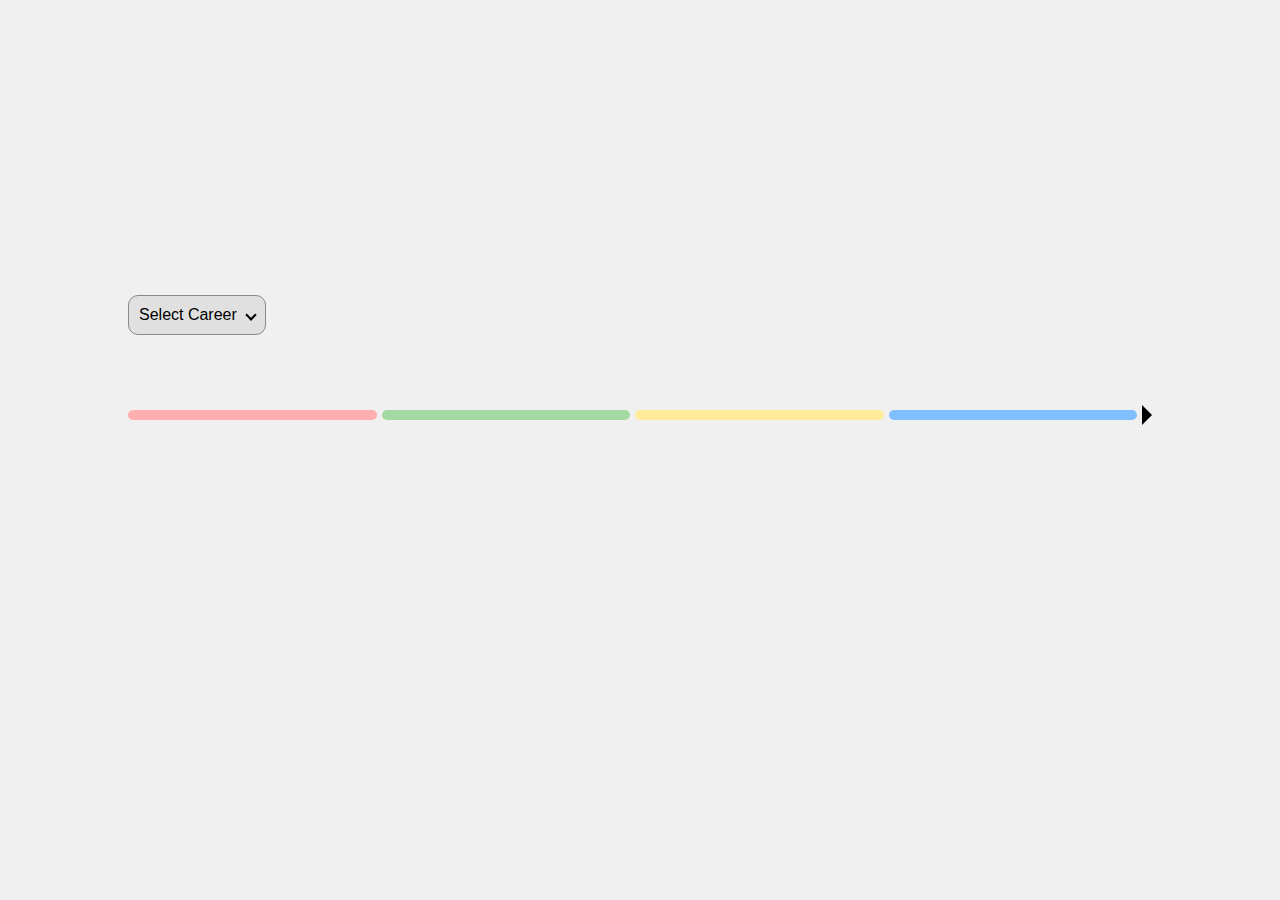
<file: revamp/PlanMe.html>
<!DOCTYPE html>
<html lang="en">
<head>
    <meta charset="UTF-8">
    <meta http-equiv="X-UA-Compatible" content="IE=edge">
    <meta name="viewport" content="width=device-width, initial-scale=1.0">
    <title>Interactive Timeline</title>
    <link rel="stylesheet" href="styles.css">
</head>
<body>
    <div class="container">
        <div class="dropdown">
            <button class="dropbtn">Select Career <span class="arrow-down"></span></button>
            <div class="dropdown-content">
                <a href="#" data-career="stem">STEM</a>
                <a href="#" data-career="humanities">Humanities</a>
                <a href="#" data-career="sports">Sports</a>
            </div>
        </div>
        <div class="timeline-container">
            <div class="timeline">
                <div class="segment" data-section="elementary" style="background-color: #ffafaf;"></div>
                <div class="segment" data-section="middle" style="background-color: #a4d9a4;"></div>
                <div class="segment" data-section="high" style="background-color: #ffeb99;"></div>
                <div class="segment" data-section="college" style="background-color: #80bfff;"></div>
                <div class="arrow"></div>
            </div>
            <div class="card" id="card">
                <h2 id="card-title"></h2>
                <ul id="card-content"></ul>
            </div>
        </div>
    </div>
    <script src="scripts.js"></script>
</body>
</html>
</file>
<file: revamp/styles.css>
body {
    display: flex;
    justify-content: center;
    align-items: flex-start;
    height: 100vh;
    margin: 0;
    background-color: #f0f0f0;
    font-family: Arial, sans-serif;
}

.container {
    position: relative;
    width: 80%;
    height: 80%; 
    display: flex;
    flex-direction: column;
    justify-content: center;
}

.dropdown {
    align-self: flex-start; 
    margin-bottom: 50px; 
}

.dropbtn {
    background-color: #e0e0e0;
    color: black;
    padding: 10px;
    font-size: 16px;
    border: none;
    cursor: pointer;
    border-radius: 10px;
    border: 1px solid #888;
    display: flex;
    align-items: center;
}

.arrow-down {
    border: solid black;
    border-width: 0 2px 2px 0;
    display: inline-block;
    padding: 3px;
    margin-left: 10px;
    transform: rotate(45deg);
    transition: transform 0.3s ease-in-out;
}

.dropdown-content {
    display: none;
    position: absolute;
    background-color: #f9f9f9;
    min-width: 160px;
    box-shadow: 0px 8px 16px 0px rgba(0,0,0,0.2);
    z-index: 1;
    border-radius: 5px;
}

.dropdown-content a {
    color: black;
    padding: 12px 16px;
    text-decoration: none;
    display: block;
}

.dropdown-content a:hover {
    background-color: #f1f1f1;
}

.dropdown:hover .dropdown-content {
    display: block;
}

.dropdown:hover .arrow-down {
    transform: rotate(135deg);
}

.timeline-container {
    position: relative;
    width: 100%;
    margin-top: 20px;
}

.timeline {
    display: flex;
    align-items: center;
    height: 20px;
}

.segment {
    height: 10px;
    flex: 1;
    margin-right: 5px;
    transition: width 0.5s ease-in-out;
    cursor: pointer;
    border-radius: 5px;
}

.segment.shrink {
    width: 5px !important; 
}

.arrow {
    width: 0;
    height: 0;
    border-top: 10px solid transparent;
    border-bottom: 10px solid transparent;
    border-left: 10px solid black;
    transition: transform 0.5s ease-in-out;
    opacity: 1;
}

.card {
    display: block;
    position: absolute;
    top: 50px; 
    left: 50%;
    transform: translateX(-50%);
    width: 300px;
    background-color: white;
    border-radius: 10px;
    box-shadow: 0 4px 8px rgba(0,0,0,0.1);
    padding: 20px;
    transition: top 0.5s ease-in-out, opacity 0.5s ease-in-out;
    opacity: 0;
    z-index: 10;
}

.card.active {

    top: 100px; 
    opacity: 1;
}

#card-content li {
    margin: 10px 0;
}
</file>
